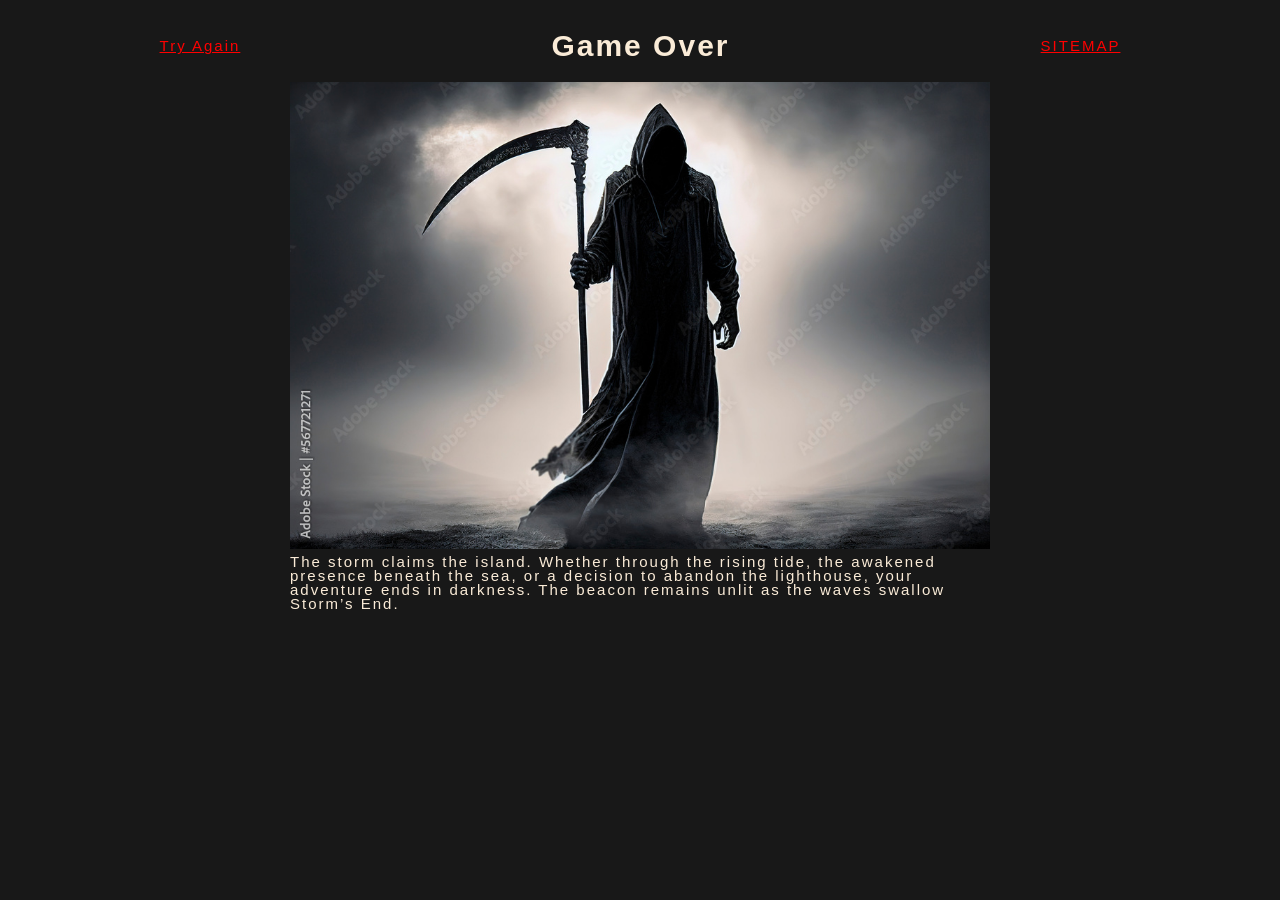
<file: gameover.html>
<html>
<head>
<title>Game Over</title>
<link rel="stylesheet" href="style.css">
</head>
<body>

<div class="container">

    <div class="menu">
        <a href="index.html">Try Again</a>
    </div>

    <div class="title">
        <h1>Game Over</h1>
    </div>

    <div class="sitemap">
        <a href="sitemap.html">SITEMAP</a>
    </div>

    <div class="image">
            <img src="image/gameover.jpg">
    </div>

    <div class="text">
        The storm claims the island.
        Whether through the rising tide, the awakened presence beneath the sea, or a decision to abandon the lighthouse, your adventure ends in darkness.
        The beacon remains unlit as the waves swallow Storm’s End.

</div>



</body>
</html>
</file>
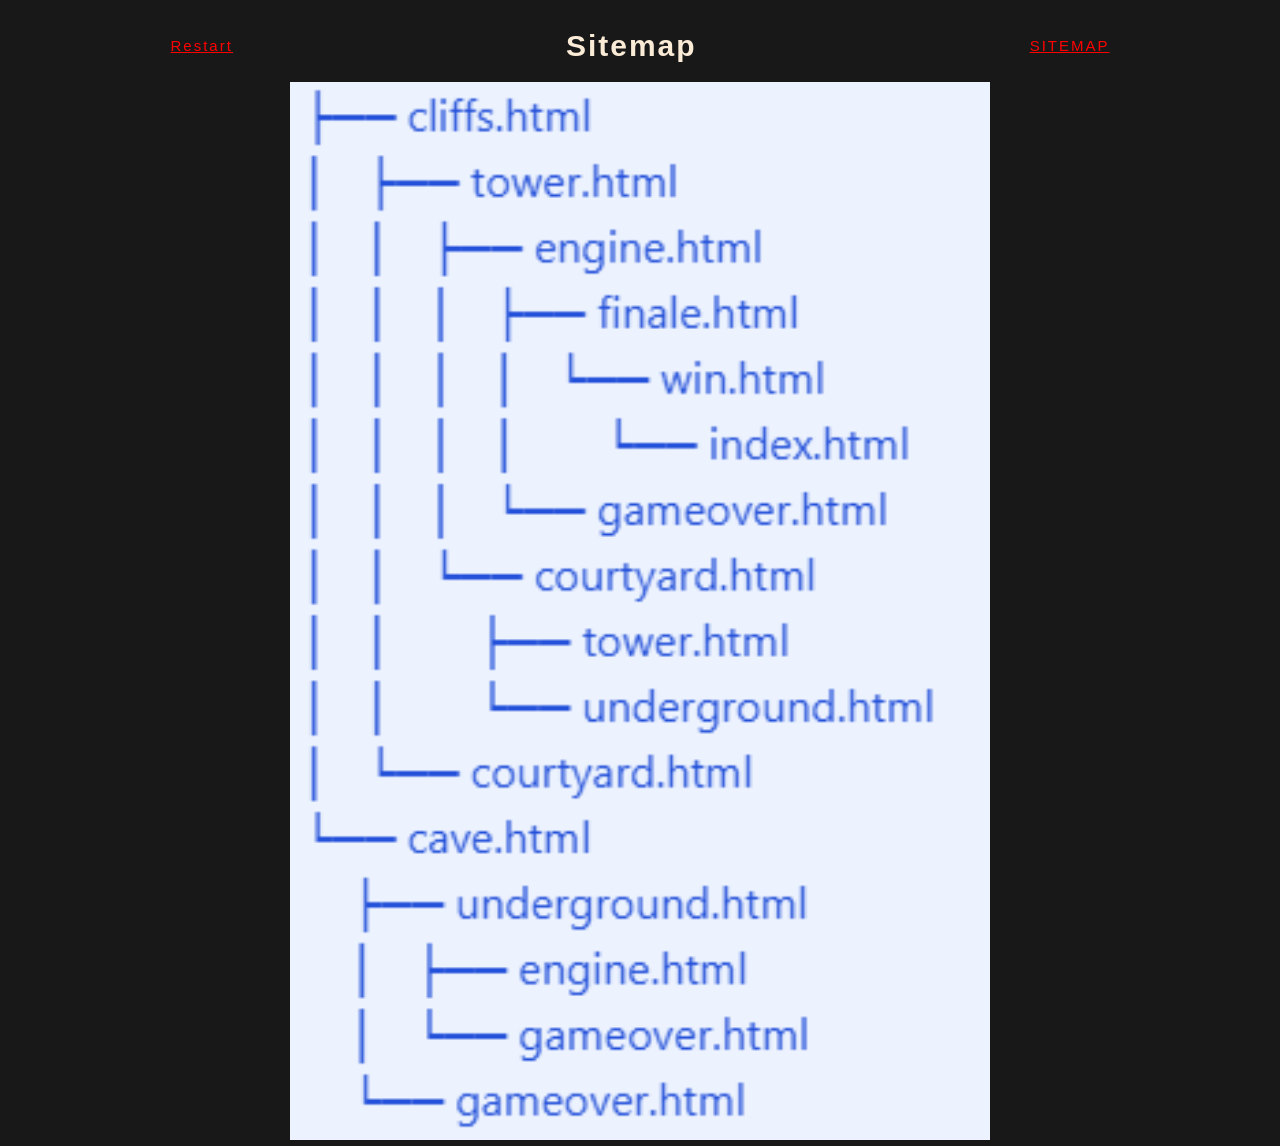
<file: sitemap.html>
<html>
<head>
<title>sitemap</title>
<link rel="stylesheet" href="style.css">
</head>
<body>

<div class="container">
    <div class="menu">
        <a href="index.html">Restart</a>
    </div>

    <div class="title">
        <h1>Sitemap</h1>
    </div>

    <div class="sitemap">
        <a href="sitemap.html">SITEMAP</a>
    </div>
    
    <div class="image">
      <img src="sitemapimage.png">  
    </div>
</div>
    


</body>
</html>
</file>
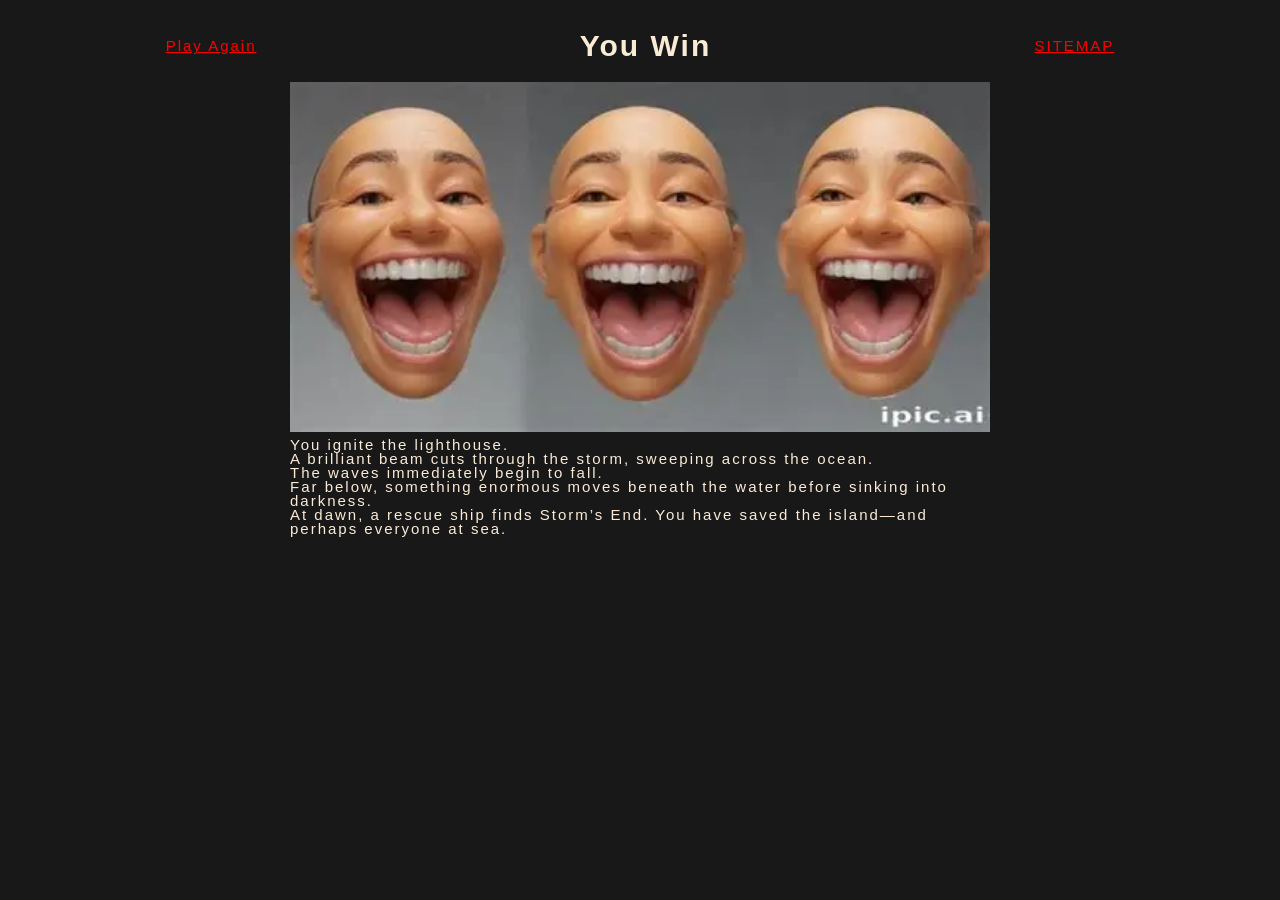
<file: win.html>
<html>
<head>
<title>You Win</title>
<link rel="stylesheet" href="style.css">
</head>
<body>

<div class="container">

    <div class="menu">
        <a href="index.html">Play Again</a>
    </div>

    <div class="title">
        <h1>You Win</h1>
    </div>

    <div class="sitemap">
        <a href="sitemap.html">SITEMAP</a>
    </div>

    <div class="image">
            <img src="image/win.webp">
    </div>

    <div class="text">
        You ignite the lighthouse.<br>
        A brilliant beam cuts through the storm, sweeping across the ocean.<br>
        The waves immediately begin to fall.<br>
        Far below, something enormous moves beneath the water before sinking into darkness.<br>
        At dawn, a rescue ship finds Storm’s End. You have saved the island—and perhaps everyone at sea.
    </div>

</div>



</body>
</html>
</file>
<file: style.css>
body {
    margin: auto;
    background-color: rgb(24, 24, 24);
    color: antiquewhite;
    font-family: calibri, verdana, arial;
    letter-spacing: 2px;
    line-height: 14px;
    font-size: 15px;
    margin-top: 16px;
    background-repeat: repeat;
}

img {
    width: 700px;
}
a {
    color:rgb(150, 79, 172);
}
.container {
    display: grid;
}

.container div {
    background-color: rgb(24, 24, 24);
    margin: auto;
}

.menu {
    grid-column: 1 / 2;
    grid-row: 1;
    padding: 8px;
    a {
        color: red;
    }
}

.title {
    grid-column: 2 / 3;
    grid-row: 1 / 2;
    line-height: 20px;
}

.sitemap {
    grid-column: 3 / 4;
    grid-row: 1;
    padding: 8px;
    a {
        color: red;
    }
}

.image {
    grid-column: 1 / 4;
    grid-row: 2 / 3;
    text-align: left;
    padding: 6px;
    margin: 0;
    
}

.text {
    grid-column: 1 / 4;
    grid-row: 3 / 4;
    width: 700px;
}

.options {
    grid-column: 1 / 4;
    grid-row: 4 / 4;
    padding: 6px;
    border: 1px solid rgb(150, 79, 172);
    border-radius: 10px;
}
</file>
